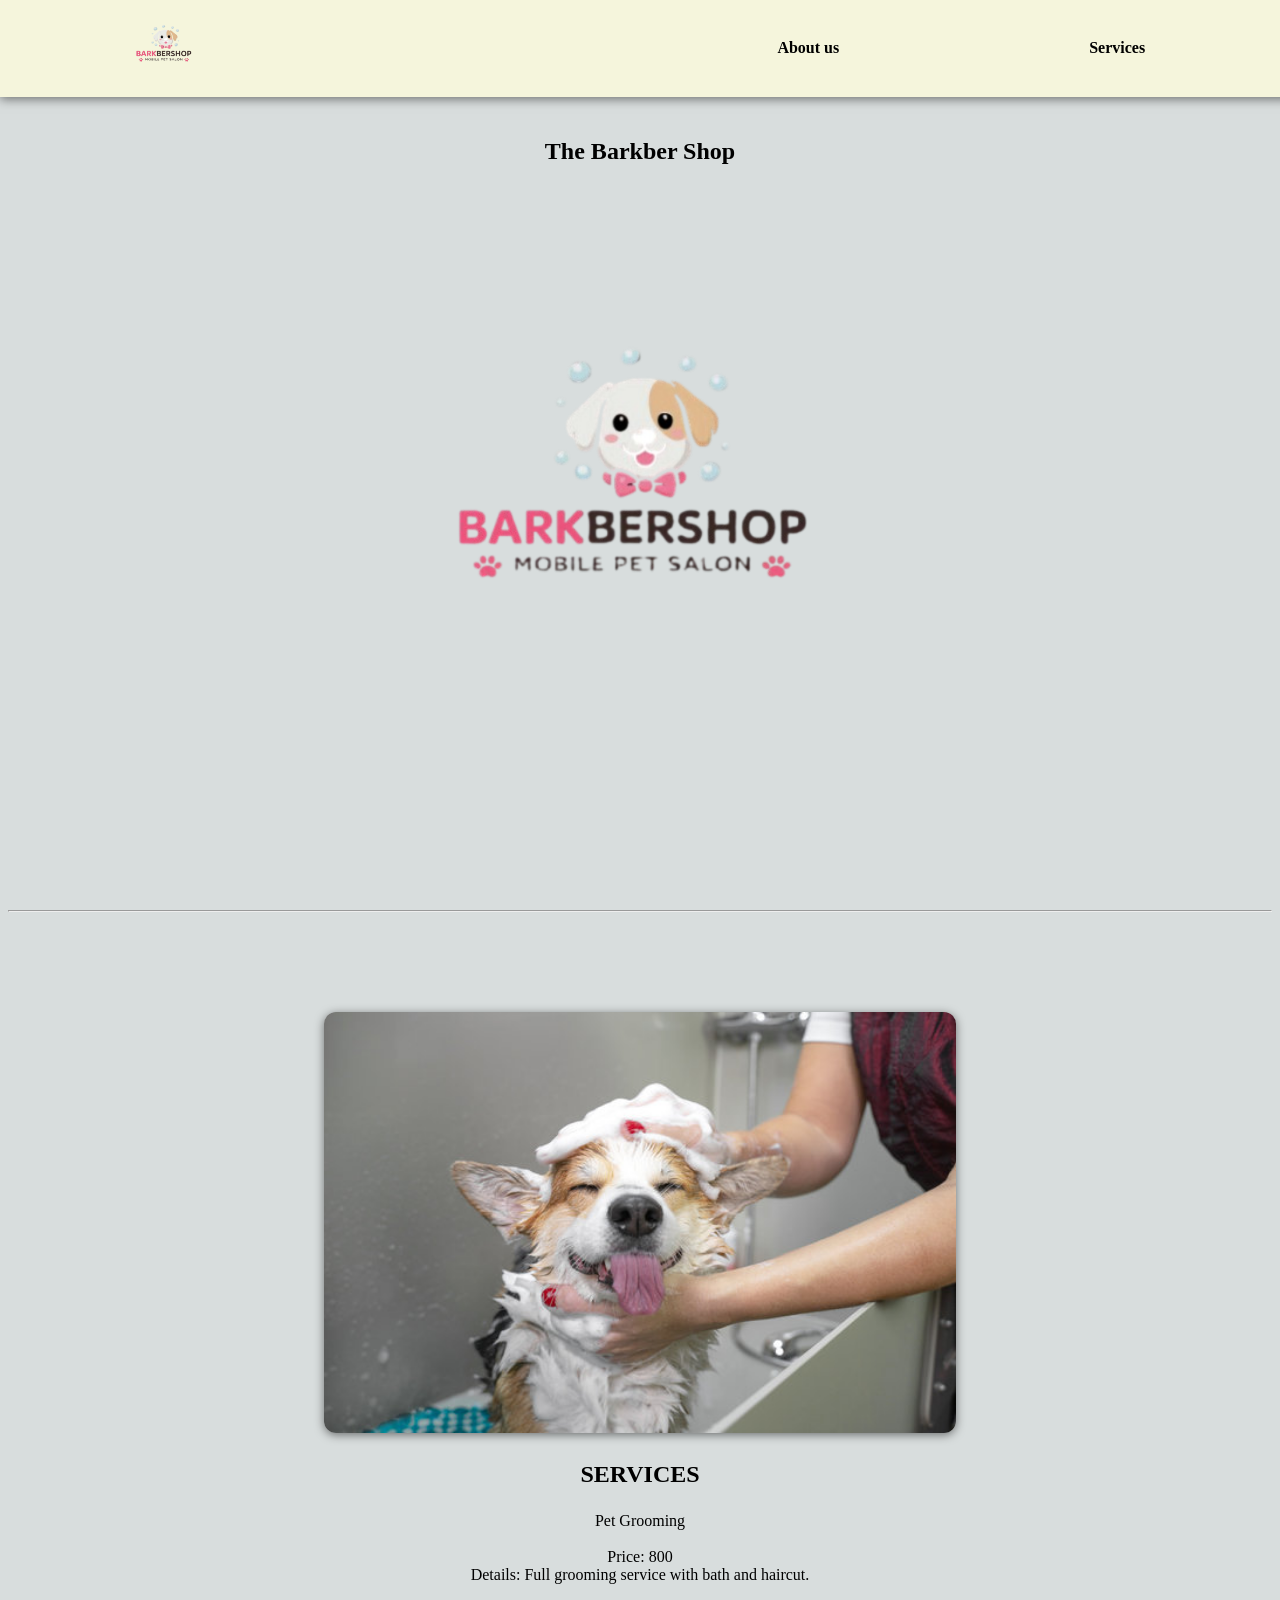
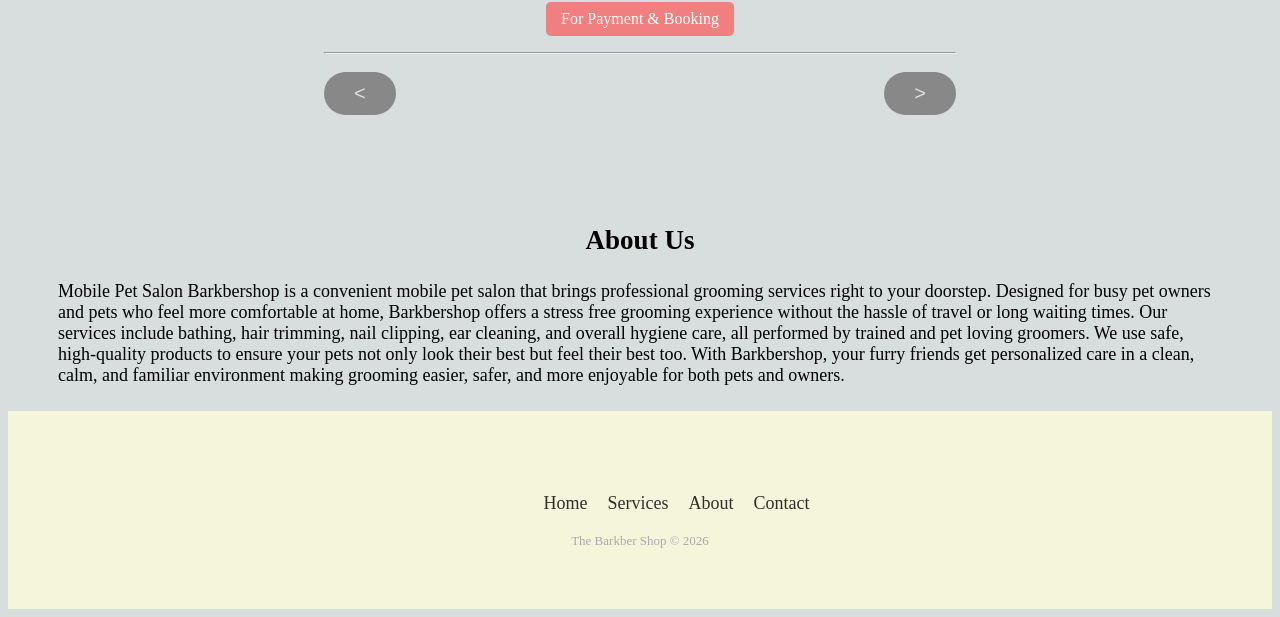
<file: index.html>
<?php
	include "style.css";
?>


<!DOCTYPE html>
<html>
<head>
	<meta charset="utf-8">
	<meta name="viewport" content="width=device-width, initial-scale=1">
	<link rel="stylesheet" type="text/css" href="style.css">
	<link rel="icon" href="images/logo.png">
	<title>The Barkber Shop</title>
</head>
	<h2 id="home" style="text-align: center;"><a href="#home"></a></h2>
<header>

	<img src="images/logo.png" style="width: 100px;">
	
	<nav class="nav">
		<a href="#about">About us</a>
		<a href="#service">Services</a>
		<a href=""> </a>


	</nav>

</header>


<body>
	<!-- HOME -->
		<div class="img-box" style="width: 50%; margin:100px auto; box-shadow: none; height: 70%;">
			<br>
			<h2 id="home" style="text-align: center;"><a href="#home"></a>The Barkber Shop</h2>
			<img src="images/logo.png" class="slider" style="box-shadow: none;">
		</div>
<hr>
	
	<h2 id="service"><a href="#service"></a></h2>
	<div class="slider">

		<div class="img-box">
			<img src="images/dog.jpg" class="slider-img">

			<p style="text-align: center; font-weight: bold; font-size: x-large;">SERVICES</p>
		</div>

	<p class="slider-desc" style="text-align: center;"></p>
<hr>
		<button class="btn" onclick="prev()"><</button>
		<button class="btn" onclick="next()" style="float: right;">></button>
	</div>

	<!-- ABOUT US -->
	<div class="about">
	<h2 id="about"><a href="#about"></a>About Us</h2>
	<p class="about">Mobile Pet Salon
	Barkbershop is a convenient mobile pet salon that brings professional grooming services right to your doorstep. Designed for busy pet owners and pets who feel more comfortable at home, Barkbershop offers a stress free grooming experience without the hassle of travel or long waiting times.
	Our services include bathing, hair trimming, nail clipping, ear cleaning, and overall hygiene care, all performed by trained and pet loving groomers. We use safe, high-quality products to ensure your pets not only look their best but feel their best too.
	With Barkbershop, your furry friends get personalized care in a clean, calm, and familiar environment making grooming easier, safer, and more enjoyable for both pets and owners.</p>
	</div>



	<!-- FOOTER -->
	<div class="footer-basic">
        <footer>
            <ul class="list-inline">
                <li class="list-inline-item"><a href="#">Home</a></li>
                <li class="list-inline-item"><a href="#service">Services</a></li>
                <li class="list-inline-item"><a href="#about">About</a></li>
                <li class="list-inline-item"><a href="contact.html">Contact</a></li>
            </ul>
            <p class="copyright">The Barkber Shop © 2026</p>
        </footer>
    </div>
    <script>
		const element = document.getElementById("home");

		element.scrollIntoView({
		  behavior: "smooth",
		  block: "start",
		  inline: "nearest"
		});
	</script>

	<script src="js/main.js"></script>
</body>

</html>
</file>
<file: style.css>
html{
		scroll-behavior: smooth;
	}
	header{
		position: fixed;
		background-color: beige;
		top: 0;
    	left: 0;
    	width: 100%;
    	padding: 15px 9%;
    	box-shadow: 0 2px 10px rgba(0, 0.3, 0, 0.5);
    	display: flex;
    	justify-content: space-between;
    	align-items: center;
    	font-weight: bold;
    	z-index: 100;
	}
	#about{
		text-align: center;
	}
	.about{
		margin: 25px;
		font-size: large;
	}
	.footer-basic {
	  padding:40px 40%;
	  background-color:beige;
	  color:black;
	}

	.footer-basic ul {
	  padding:0;
	  list-style:none;
	  text-align:center;
	  display: flex;
	  font-size:18px;
	  line-height:1.6;
	  margin-bottom:0;
	}

	.footer-basic li {
	  padding:0 10px;
	  text-align: center;
	}

	.footer-basic ul a {
	  color:inherit;
	  text-decoration:none;
	  opacity:0.8;
	}

	.footer-basic ul a:hover {
	  opacity:1;
	  text-decoration: underline;
	}

	.footer-basic .copyright {
	  margin-top:15px;
	  text-align:center;
	  font-size:13px;
	  color:#aaa;
	  margin-bottom:0;
	}


	.nav {
  		display: flex;
  		gap: 250px;
	}

	.nav a {
  		text-decoration: none;
  		color: black;
	}
	.nav a:hover{
		text-decoration: underline;
	}
	.menu-toggle {
  		display: none;
  		font-size: 24px;
  		background: none;
  		border: none;
  		cursor: pointer;
	}

	.pay-btn {
	  display: inline-block;
	  padding: 8px 15px;
	  background: lightcoral;
	  color: white;
	  text-decoration: none;
	  border-radius: 5px;
	}
	.pay-btn:hover{
		background: lightgreen;
		color:#111;
	}
	body{
		background-color: #D8DDDD;
	}
	.slider{
		margin:100px auto;
		width:50%;
	}
	footer {
      background: beige;
      color: black;
      text-align: center;
      padding: 20px;
    }
	 
	.img-box img{
		width:100%;
    	box-shadow: 0 2px 10px rgba(0, 0.3, 0, 0.5);
    	border-radius: 12px;
	}

	.btn{
		color: white;
		border:none;
		outline:none;
		background:#888;
		padding:10px 30px;
		font-size: 20px;
		color:#ddd;
		cursor: pointer;
		margin:10px auto;		
		border-radius: 80px;	
	}

	.btn:hover{
		background: #111;
	}
</file>
